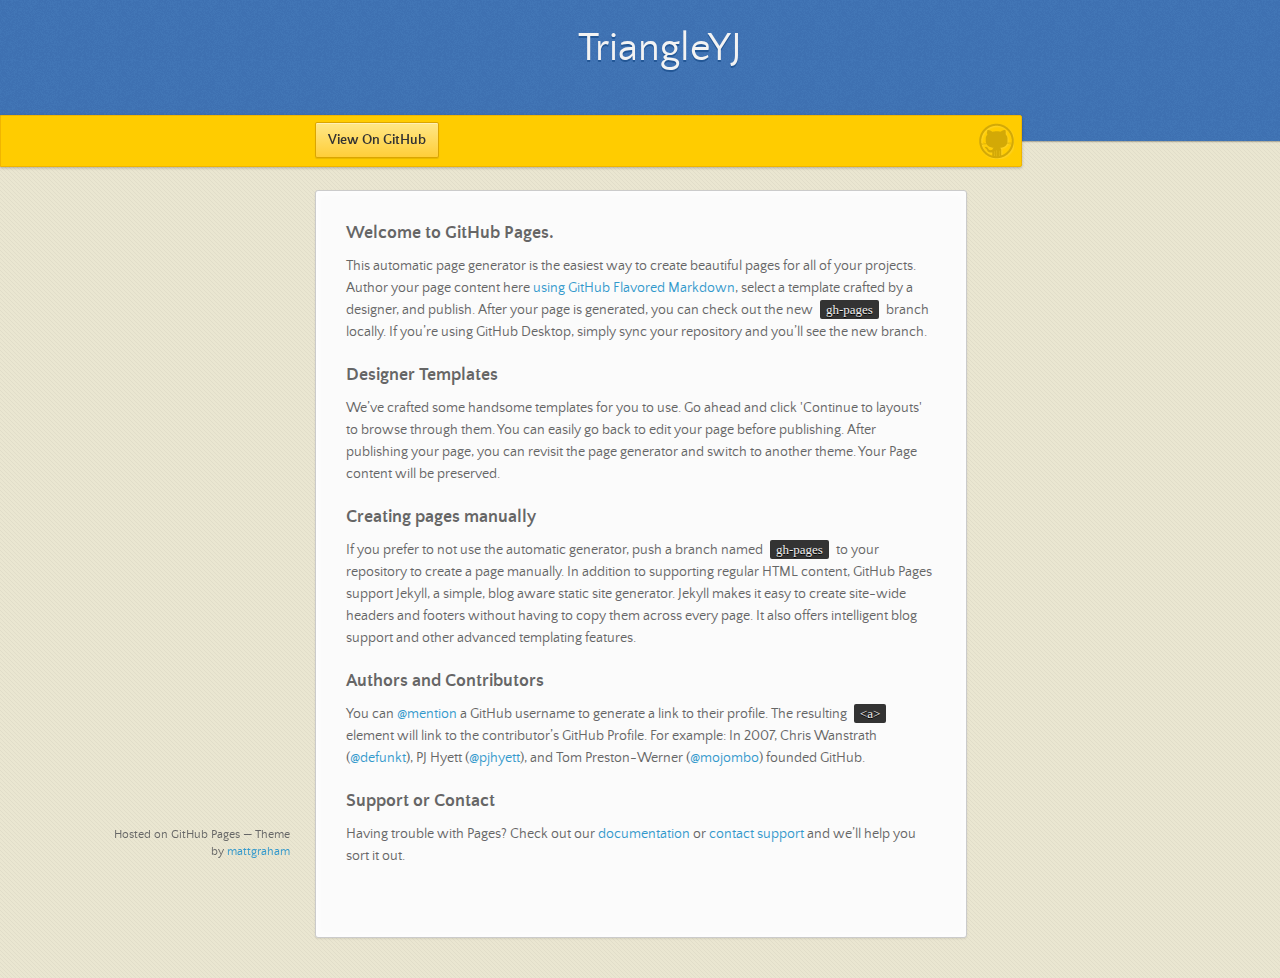
<file: index.html>
<!doctype html>
<html>
  <head>
    <meta charset="utf-8">
    <meta http-equiv="X-UA-Compatible" content="chrome=1">
    <title>TriangleYJ Homepage</title>
    <link rel="stylesheet" href="stylesheets/styles.css">
    <link rel="stylesheet" href="stylesheets/github-dark.css">
    <script src="https://ajax.googleapis.com/ajax/libs/jquery/1.7.1/jquery.min.js"></script>
    <script src="javascripts/main.js"></script>
    <!--[if lt IE 9]>
      <script src="//html5shiv.googlecode.com/svn/trunk/html5.js"></script>
    <![endif]-->
    <meta name="viewport" content="width=device-width, initial-scale=1, user-scalable=no">

  </head>
  <body>

      <header>
        <h1>TriangleYJ</h1>
        <p></p>
      </header>

      <div id="banner">
        <span id="logo"></span>

        <a href="https://github.com/TriangleYJ" class="button fork"><strong>View On GitHub</strong></a>
      </div><!-- end banner -->

    <div class="wrapper">
      <nav>
        <ul></ul>
      </nav>
      <section>
        <h3>
<a id="welcome-to-github-pages" class="anchor" href="#welcome-to-github-pages" aria-hidden="true"><span aria-hidden="true" class="octicon octicon-link"></span></a>Welcome to GitHub Pages.</h3>

<p>This automatic page generator is the easiest way to create beautiful pages for all of your projects. Author your page content here <a href="https://guides.github.com/features/mastering-markdown/">using GitHub Flavored Markdown</a>, select a template crafted by a designer, and publish. After your page is generated, you can check out the new <code>gh-pages</code> branch locally. If you’re using GitHub Desktop, simply sync your repository and you’ll see the new branch.</p>

<h3>
<a id="designer-templates" class="anchor" href="#designer-templates" aria-hidden="true"><span aria-hidden="true" class="octicon octicon-link"></span></a>Designer Templates</h3>

<p>We’ve crafted some handsome templates for you to use. Go ahead and click 'Continue to layouts' to browse through them. You can easily go back to edit your page before publishing. After publishing your page, you can revisit the page generator and switch to another theme. Your Page content will be preserved.</p>

<h3>
<a id="creating-pages-manually" class="anchor" href="#creating-pages-manually" aria-hidden="true"><span aria-hidden="true" class="octicon octicon-link"></span></a>Creating pages manually</h3>

<p>If you prefer to not use the automatic generator, push a branch named <code>gh-pages</code> to your repository to create a page manually. In addition to supporting regular HTML content, GitHub Pages support Jekyll, a simple, blog aware static site generator. Jekyll makes it easy to create site-wide headers and footers without having to copy them across every page. It also offers intelligent blog support and other advanced templating features.</p>

<h3>
<a id="authors-and-contributors" class="anchor" href="#authors-and-contributors" aria-hidden="true"><span aria-hidden="true" class="octicon octicon-link"></span></a>Authors and Contributors</h3>

<p>You can <a href="https://help.github.com/articles/basic-writing-and-formatting-syntax/#mentioning-users-and-teams" class="user-mention">@mention</a> a GitHub username to generate a link to their profile. The resulting <code>&lt;a&gt;</code> element will link to the contributor’s GitHub Profile. For example: In 2007, Chris Wanstrath (<a href="https://github.com/defunkt" class="user-mention">@defunkt</a>), PJ Hyett (<a href="https://github.com/pjhyett" class="user-mention">@pjhyett</a>), and Tom Preston-Werner (<a href="https://github.com/mojombo" class="user-mention">@mojombo</a>) founded GitHub.</p>

<h3>
<a id="support-or-contact" class="anchor" href="#support-or-contact" aria-hidden="true"><span aria-hidden="true" class="octicon octicon-link"></span></a>Support or Contact</h3>

<p>Having trouble with Pages? Check out our <a href="https://help.github.com/pages">documentation</a> or <a href="https://github.com/contact">contact support</a> and we’ll help you sort it out.</p>
      </section>
      <footer>
        <p><small>Hosted on GitHub Pages &mdash; Theme by <a href="https://twitter.com/michigangraham">mattgraham</a></small></p>
      </footer>
    </div>
    <!--[if !IE]><script>fixScale(document);</script><![endif]-->
    
  </body>
</html>
</file>
<file: stylesheets/styles.css>
/*
Leap Day for GitHub Pages
by Matt Graham
*/
@font-face {
  font-family: 'Quattrocento Sans';
  src: url("../fonts/quattrocentosans-bold-webfont.eot");
  src: url("../fonts/quattrocentosans-bold-webfont.eot?#iefix") format("embedded-opentype"), url("../fonts/quattrocentosans-bold-webfont.woff") format("woff"), url("../fonts/quattrocentosans-bold-webfont.ttf") format("truetype"), url("../fonts/quattrocentosans-bold-webfont.svg#QuattrocentoSansBold") format("svg");
  font-weight: bold;
  font-style: normal;
}

@font-face {
  font-family: 'Quattrocento Sans';
  src: url("../fonts/quattrocentosans-bolditalic-webfont.eot");
  src: url("../fonts/quattrocentosans-bolditalic-webfont.eot?#iefix") format("embedded-opentype"), url("../fonts/quattrocentosans-bolditalic-webfont.woff") format("woff"), url("../fonts/quattrocentosans-bolditalic-webfont.ttf") format("truetype"), url("../fonts/quattrocentosans-bolditalic-webfont.svg#QuattrocentoSansBoldItalic") format("svg");
  font-weight: bold;
  font-style: italic;
}

@font-face {
  font-family: 'Quattrocento Sans';
  src: url("../fonts/quattrocentosans-italic-webfont.eot");
  src: url("../fonts/quattrocentosans-italic-webfont.eot?#iefix") format("embedded-opentype"), url("../fonts/quattrocentosans-italic-webfont.woff") format("woff"), url("../fonts/quattrocentosans-italic-webfont.ttf") format("truetype"), url("../fonts/quattrocentosans-italic-webfont.svg#QuattrocentoSansItalic") format("svg");
  font-weight: normal;
  font-style: italic;
}

@font-face {
  font-family: 'Quattrocento Sans';
  src: url("../fonts/quattrocentosans-regular-webfont.eot");
  src: url("../fonts/quattrocentosans-regular-webfont.eot?#iefix") format("embedded-opentype"), url("../fonts/quattrocentosans-regular-webfont.woff") format("woff"), url("../fonts/quattrocentosans-regular-webfont.ttf") format("truetype"), url("../fonts/quattrocentosans-regular-webfont.svg#QuattrocentoSansRegular") format("svg");
  font-weight: normal;
  font-style: normal;
}

@font-face {
  font-family: 'Copse';
  src: url("../fonts/copse-regular-webfont.eot");
  src: url("../fonts/copse-regular-webfont.eot?#iefix") format("embedded-opentype"), url("../fonts/copse-regular-webfont.woff") format("woff"), url("../fonts/copse-regular-webfont.ttf") format("truetype"), url("../fonts/copse-regular-webfont.svg#CopseRegular") format("svg");
  font-weight: normal;
  font-style: normal;
}

/* normalize.css 2012-02-07T12:37 UTC - https://github.com/necolas/normalize.css */
/* =============================================================================
   HTML5 display definitions
   ========================================================================== */
/*
 * Corrects block display not defined in IE6/7/8/9 & FF3
 */
article,
aside,
details,
figcaption,
figure,
footer,
header,
hgroup,
nav,
section,
summary {
  display: block;
}

/*
 * Corrects inline-block display not defined in IE6/7/8/9 & FF3
 */
audio,
canvas,
video {
  display: inline-block;
  *display: inline;
  *zoom: 1;
}

/*
 * Prevents modern browsers from displaying 'audio' without controls
 */
audio:not([controls]) {
  display: none;
}

/*
 * Addresses styling for 'hidden' attribute not present in IE7/8/9, FF3, S4
 * Known issue: no IE6 support
 */
[hidden] {
  display: none;
}

/* =============================================================================
   Base
   ========================================================================== */
/*
 * 1. Corrects text resizing oddly in IE6/7 when body font-size is set using em units
 *    http://clagnut.com/blog/348/#c790
 * 2. Prevents iOS text size adjust after orientation change, without disabling user zoom
 *    www.456bereastreet.com/archive/201012/controlling_text_size_in_safari_for_ios_without_disabling_user_zoom/
 */
html {
  font-size: 100%;
  /* 1 */
  -webkit-text-size-adjust: 100%;
  /* 2 */
  -ms-text-size-adjust: 100%;
  /* 2 */
}

/*
 * Addresses font-family inconsistency between 'textarea' and other form elements.
 */
html,
button,
input,
select,
textarea {
  font-family: sans-serif;
}

/*
 * Addresses margins handled incorrectly in IE6/7
 */
body {
  margin: 0;
}

/* =============================================================================
   Links
   ========================================================================== */
/*
 * Addresses outline displayed oddly in Chrome
 */
a:focus {
  outline: thin dotted;
}

/*
 * Improves readability when focused and also mouse hovered in all browsers
 * people.opera.com/patrickl/experiments/keyboard/test
 */
a:hover,
a:active {
  outline: 0;
}

/* =============================================================================
   Typography
   ========================================================================== */
/*
 * Addresses font sizes and margins set differently in IE6/7
 * Addresses font sizes within 'section' and 'article' in FF4+, Chrome, S5
 */
h1 {
  font-size: 2em;
  margin: 0.67em 0;
}

h2 {
  font-size: 1.5em;
  margin: 0.83em 0;
}

h3 {
  font-size: 1.17em;
  margin: 1em 0;
}

h4 {
  font-size: 1em;
  margin: 1.33em 0;
}

h5 {
  font-size: 0.83em;
  margin: 1.67em 0;
}

h6 {
  font-size: 0.75em;
  margin: 2.33em 0;
}

/*
 * Addresses styling not present in IE7/8/9, S5, Chrome
 */
abbr[title] {
  border-bottom: 1px dotted;
}

/*
 * Addresses style set to 'bolder' in FF3+, S4/5, Chrome
*/
b,
strong {
  font-weight: bold;
}

blockquote {
  margin: 1em 40px;
}

/*
 * Addresses styling not present in S5, Chrome
 */
dfn {
  font-style: italic;
}

/*
 * Addresses styling not present in IE6/7/8/9
 */
mark {
  background: #ff0;
  color: #000;
}

/*
 * Addresses margins set differently in IE6/7
 */
p,
pre {
  margin: 1em 0;
}

/*
 * Corrects font family set oddly in IE6, S4/5, Chrome
 * en.wikipedia.org/wiki/User:Davidgothberg/Test59
 */
pre,
code,
kbd,
samp {
  font-family: monospace, serif;
  _font-family: 'courier new', monospace;
  font-size: 1em;
}

/*
 * 1. Addresses CSS quotes not supported in IE6/7
 * 2. Addresses quote property not supported in S4
 */
/* 1 */
q {
  quotes: none;
}

/* 2 */
q:before,
q:after {
  content: '';
  content: none;
}

small {
  font-size: 75%;
}

/*
 * Prevents sub and sup affecting line-height in all browsers
 * gist.github.com/413930
 */
sub,
sup {
  font-size: 75%;
  line-height: 0;
  position: relative;
  vertical-align: baseline;
}

sup {
  top: -0.5em;
}

sub {
  bottom: -0.25em;
}

/* =============================================================================
   Lists
   ========================================================================== */
/*
 * Addresses margins set differently in IE6/7
 */
dl,
menu,
ol,
ul {
  margin: 1em 0;
}

dd {
  margin: 0 0 0 40px;
}

/*
 * Addresses paddings set differently in IE6/7
 */
menu,
ol,
ul {
  padding: 0 0 0 40px;
}

/*
 * Corrects list images handled incorrectly in IE7
 */
nav ul,
nav ol {
  list-style: none;
  list-style-image: none;
}

/* =============================================================================
   Embedded content
   ========================================================================== */
/*
 * 1. Removes border when inside 'a' element in IE6/7/8/9, FF3
 * 2. Improves image quality when scaled in IE7
 *    code.flickr.com/blog/2008/11/12/on-ui-quality-the-little-things-client-side-image-resizing/
 */
img {
  border: 0;
  /* 1 */
  -ms-interpolation-mode: bicubic;
  /* 2 */
}

/*
 * Corrects overflow displayed oddly in IE9
 */
svg:not(:root) {
  overflow: hidden;
}

/* =============================================================================
   Figures
   ========================================================================== */
/*
 * Addresses margin not present in IE6/7/8/9, S5, O11
 */
figure {
  margin: 0;
}

/* =============================================================================
   Forms
   ========================================================================== */
/*
 * Corrects margin displayed oddly in IE6/7
 */
form {
  margin: 0;
}

/*
 * Define consistent border, margin, and padding
 */
fieldset {
  border: 1px solid #c0c0c0;
  margin: 0 2px;
  padding: 0.35em 0.625em 0.75em;
}

/*
 * 1. Corrects color not being inherited in IE6/7/8/9
 * 2. Corrects text not wrapping in FF3 
 * 3. Corrects alignment displayed oddly in IE6/7
 */
legend {
  border: 0;
  /* 1 */
  padding: 0;
  white-space: normal;
  /* 2 */
  *margin-left: -7px;
  /* 3 */
}

/*
 * 1. Corrects font size not being inherited in all browsers
 * 2. Addresses margins set differently in IE6/7, FF3+, S5, Chrome
 * 3. Improves appearance and consistency in all browsers
 */
button,
input,
select,
textarea {
  font-size: 100%;
  /* 1 */
  margin: 0;
  /* 2 */
  vertical-align: baseline;
  /* 3 */
  *vertical-align: middle;
  /* 3 */
}

/*
 * Addresses FF3/4 setting line-height on 'input' using !important in the UA stylesheet
 */
button,
input {
  line-height: normal;
  /* 1 */
}

/*
 * 1. Improves usability and consistency of cursor style between image-type 'input' and others
 * 2. Corrects inability to style clickable 'input' types in iOS
 * 3. Removes inner spacing in IE7 without affecting normal text inputs
 *    Known issue: inner spacing remains in IE6
 */
button,
input[type="button"],
input[type="reset"],
input[type="submit"] {
  cursor: pointer;
  /* 1 */
  -webkit-appearance: button;
  /* 2 */
  *overflow: visible;
  /* 3 */
}

/*
 * Re-set default cursor for disabled elements
 */
button[disabled],
input[disabled] {
  cursor: default;
}

/*
 * 1. Addresses box sizing set to content-box in IE8/9
 * 2. Removes excess padding in IE8/9
 * 3. Removes excess padding in IE7
      Known issue: excess padding remains in IE6
 */
input[type="checkbox"],
input[type="radio"] {
  box-sizing: border-box;
  /* 1 */
  padding: 0;
  /* 2 */
  *height: 13px;
  /* 3 */
  *width: 13px;
  /* 3 */
}

/*
 * 1. Addresses appearance set to searchfield in S5, Chrome
 * 2. Addresses box-sizing set to border-box in S5, Chrome (include -moz to future-proof)
 */
input[type="search"] {
  -webkit-appearance: textfield;
  /* 1 */
  -moz-box-sizing: content-box;
  -webkit-box-sizing: content-box;
  /* 2 */
  box-sizing: content-box;
}

/*
 * Removes inner padding and search cancel button in S5, Chrome on OS X
 */
input[type="search"]::-webkit-search-decoration,
input[type="search"]::-webkit-search-cancel-button {
  -webkit-appearance: none;
}

/*
 * Removes inner padding and border in FF3+
 * www.sitepen.com/blog/2008/05/14/the-devils-in-the-details-fixing-dojos-toolbar-buttons/
 */
button::-moz-focus-inner,
input::-moz-focus-inner {
  border: 0;
  padding: 0;
}

/*
 * 1. Removes default vertical scrollbar in IE6/7/8/9
 * 2. Improves readability and alignment in all browsers
 */
textarea {
  overflow: auto;
  /* 1 */
  vertical-align: top;
  /* 2 */
}

/* =============================================================================
   Tables
   ========================================================================== */
/*
 * Remove most spacing between table cells
 */
table {
  border-collapse: collapse;
  border-spacing: 0;
}

body {
  font: 14px/22px "Quattrocento Sans", "Helvetica Neue", Helvetica, Arial, sans-serif;
  color: #666;
  font-weight: 300;
  margin: 0px;
  padding: 0px 0 20px 0px;
  background: url(../images/body-background.png) #eae6d1;
}

h1, h2, h3, h4, h5, h6 {
  color: #333;
  margin: 0 0 10px;
}

p, ul, ol, table, pre, dl {
  margin: 0 0 20px;
}

h1, h2, h3 {
  line-height: 1.1;
}

h1 {
  font-size: 28px;
}

h2 {
  font-size: 24px;
  color: #393939;
}

h3, h4, h5, h6 {
  color: #666666;
}

h3 {
  font-size: 18px;
  line-height: 24px;
}

a {
  color: #3399cc;
  font-weight: 400;
  text-decoration: none;
}

a small {
  font-size: 11px;
  color: #666;
  margin-top: -0.6em;
  display: block;
}

ul {
  list-style-image: url("../images/bullet.png");
}

strong {
  font-weight: bold;
  color: #333;
}

.wrapper {
  width: 650px;
  margin: 0 auto;
  position: relative;
}

section img {
  max-width: 100%;
}

blockquote {
  border-left: 1px solid #ffcc00;
  margin: 0;
  padding: 0 0 0 20px;
  font-style: italic;
}

code {
  font-family: "Lucida Sans", Monaco, Bitstream Vera Sans Mono, Lucida Console, Terminal;
  font-size: 13px;
  color: #efefef;
  text-shadow: 0px 1px 0px #000;
  margin: 0 4px;
  padding: 2px 6px;
  background: #333;
  -moz-border-radius: 2px;
  -webkit-border-radius: 2px;
  -o-border-radius: 2px;
  -ms-border-radius: 2px;
  -khtml-border-radius: 2px;
  border-radius: 2px;
}

pre {
  padding: 8px 15px;
  background: #333333;
  -moz-border-radius: 3px;
  -webkit-border-radius: 3px;
  -o-border-radius: 3px;
  -ms-border-radius: 3px;
  -khtml-border-radius: 3px;
  border-radius: 3px;
  border: 1px solid #c7c7c7;
  overflow: auto;
  overflow-y: hidden;
}
pre code {
  margin: 0px;
  padding: 0px;
}

table {
  width: 100%;
  border-collapse: collapse;
}

th {
  text-align: left;
  padding: 5px 10px;
  border-bottom: 1px solid #e5e5e5;
  color: #444;
}

td {
  text-align: left;
  padding: 5px 10px;
  border-bottom: 1px solid #e5e5e5;
  border-right: 1px solid #ffcc00;
}
td:first-child {
  border-left: 1px solid #ffcc00;
}

hr {
  border: 0;
  outline: none;
  height: 11px;
  background: transparent url("../images/hr.gif") center center repeat-x;
  margin: 0 0 20px;
}

dt {
  color: #444;
  font-weight: 700;
}

header {
  padding: 25px 20px 40px 20px;
  margin: 0;
  position: fixed;
  top: 0;
  left: 0;
  right: 0;
  width: 100%;
  text-align: center;
  background: url(../images/background.png) #4276b6;
  -moz-box-shadow: 1px 0px 2px rgba(0, 0, 0, 0.75);
  -webkit-box-shadow: 1px 0px 2px rgba(0, 0, 0, 0.75);
  -o-box-shadow: 1px 0px 2px rgba(0, 0, 0, 0.75);
  box-shadow: 1px 0px 2px rgba(0, 0, 0, 0.75);
  z-index: 99;
  -webkit-font-smoothing: antialiased;
  min-height: 76px;
}
header h1 {
  font: 40px/48px "Quattrocento Sans", "Helvetica Neue", Helvetica, Arial, sans-serif;
  color: #f3f3f3;
  text-shadow: 0px 2px 0px #235796;
  margin: 0px;
  white-space: nowrap;
  overflow: hidden;
  text-overflow: ellipsis;
  -o-text-overflow: ellipsis;
  -ms-text-overflow: ellipsis;
}
header p {
  color: #d8d8d8;
  text-shadow: rgba(0, 0, 0, 0.2) 0 1px 0;
  font-size: 18px;
  margin: 0px;
}

#banner {
  z-index: 100;
  left: 0;
  right: 50%;
  height: 50px;
  margin-right: -382px;
  position: fixed;
  top: 115px;
  background: #ffcc00;
  border: 1px solid #f0b500;
  -moz-box-shadow: 0px 1px 3px rgba(0, 0, 0, 0.25);
  -webkit-box-shadow: 0px 1px 3px rgba(0, 0, 0, 0.25);
  -o-box-shadow: 0px 1px 3px rgba(0, 0, 0, 0.25);
  box-shadow: 0px 1px 3px rgba(0, 0, 0, 0.25);
  -moz-border-radius: 0px 2px 2px 0px;
  -webkit-border-radius: 0px 2px 2px 0px;
  -o-border-radius: 0px 2px 2px 0px;
  -ms-border-radius: 0px 2px 2px 0px;
  -khtml-border-radius: 0px 2px 2px 0px;
  border-radius: 0px 2px 2px 0px;
  padding-right: 10px;
}
#banner .button {
  border: 1px solid #dba500;
  background: -webkit-gradient(linear, 50% 0%, 50% 100%, color-stop(0%, #ffe788), color-stop(100%, #ffce38));
  background: -webkit-linear-gradient(#ffe788, #ffce38);
  background: -moz-linear-gradient(#ffe788, #ffce38);
  background: -o-linear-gradient(#ffe788, #ffce38);
  background: -ms-linear-gradient(#ffe788, #ffce38);
  background: linear-gradient(#ffe788, #ffce38);
  -moz-border-radius: 2px;
  -webkit-border-radius: 2px;
  -o-border-radius: 2px;
  -ms-border-radius: 2px;
  -khtml-border-radius: 2px;
  border-radius: 2px;
  -moz-box-shadow: inset 0px 1px 0px rgba(255, 255, 255, 0.4), 0px 1px 1px rgba(0, 0, 0, 0.1);
  -webkit-box-shadow: inset 0px 1px 0px rgba(255, 255, 255, 0.4), 0px 1px 1px rgba(0, 0, 0, 0.1);
  -o-box-shadow: inset 0px 1px 0px rgba(255, 255, 255, 0.4), 0px 1px 1px rgba(0, 0, 0, 0.1);
  box-shadow: inset 0px 1px 0px rgba(255, 255, 255, 0.4), 0px 1px 1px rgba(0, 0, 0, 0.1);
  background-color: #FFE788;
  margin-left: 5px;
  padding: 10px 12px;
  margin-top: 6px;
  line-height: 14px;
  font-size: 14px;
  color: #333;
  font-weight: bold;
  display: inline-block;
  text-align: center;
}
#banner .button:hover {
  background: -webkit-gradient(linear, 50% 0%, 50% 100%, color-stop(0%, #ffe788), color-stop(100%, #ffe788));
  background: -webkit-linear-gradient(#ffe788, #ffe788);
  background: -moz-linear-gradient(#ffe788, #ffe788);
  background: -o-linear-gradient(#ffe788, #ffe788);
  background: -ms-linear-gradient(#ffe788, #ffe788);
  background: linear-gradient(#ffe788, #ffe788);
  background-color: #ffeca0;
}
#banner .fork {
  position: fixed;
  left: 50%;
  margin-left: -325px;
  padding: 10px 12px;
  margin-top: 6px;
  line-height: 14px;
  font-size: 14px;
  background-color: #FFE788;
}
#banner .downloads {
  float: right;
  margin: 0 45px 0 0;
}
#banner .downloads span {
  float: left;
  line-height: 52px;
  font-size: 90%;
  color: #9d7f0d;
  text-transform: uppercase;
  text-shadow: rgba(255, 255, 255, 0.2) 0 1px 0;
}
#banner ul {
  list-style: none;
  height: 40px;
  padding: 0;
  float: left;
  margin-left: 10px;
}
#banner ul li {
  display: inline;
}
#banner ul li a.button {
  background-color: #FFE788;
}
#banner #logo {
  position: absolute;
  height: 36px;
  width: 36px;
  right: 7px;
  top: 7px;
  display: block;
  background: url(../images/octocat-logo.png);
}

section {
  width: 590px;
  padding: 30px 30px 50px 30px;
  margin: 20px 0;
  margin-top: 190px;
  position: relative;
  background: #fbfbfb;
  -moz-border-radius: 3px;
  -webkit-border-radius: 3px;
  -o-border-radius: 3px;
  -ms-border-radius: 3px;
  -khtml-border-radius: 3px;
  border-radius: 3px;
  border: 1px solid #cbcbcb;
  -moz-box-shadow: 0px 1px 2px rgba(0, 0, 0, 0.09), inset 0px 0px 2px 2px rgba(255, 255, 255, 0.5), inset 0 0 5px 5px rgba(255, 255, 255, 0.4);
  -webkit-box-shadow: 0px 1px 2px rgba(0, 0, 0, 0.09), inset 0px 0px 2px 2px rgba(255, 255, 255, 0.5), inset 0 0 5px 5px rgba(255, 255, 255, 0.4);
  -o-box-shadow: 0px 1px 2px rgba(0, 0, 0, 0.09), inset 0px 0px 2px 2px rgba(255, 255, 255, 0.5), inset 0 0 5px 5px rgba(255, 255, 255, 0.4);
  box-shadow: 0px 1px 2px rgba(0, 0, 0, 0.09), inset 0px 0px 2px 2px rgba(255, 255, 255, 0.5), inset 0 0 5px 5px rgba(255, 255, 255, 0.4);
}

small {
  font-size: 12px;
}

nav {
  width: 230px;
  position: fixed;
  top: 220px;
  left: 50%;
  margin-left: -580px;
  text-align: right;
}
nav ul {
  list-style: none;
  list-style-image: none;
  font-size: 14px;
  line-height: 24px;
}
nav ul li {
  padding: 5px 0px;
  line-height: 16px;
}
nav ul li.tag-h1 {
  font-size: 1.2em;
}
nav ul li.tag-h1 a {
  font-weight: bold;
  color: #333;
}
nav ul li.tag-h2 + .tag-h1 {
  margin-top: 10px;
}
nav ul a {
  color: #666;
}
nav ul a:hover {
  color: #999;
}

footer {
  width: 180px;
  position: fixed;
  left: 50%;
  margin-left: -530px;
  bottom: 20px;
  text-align: right;
  line-height: 16px;
}

@media print, screen and (max-width: 1060px) {
  div.wrapper {
    width: auto;
    margin: 0;
  }

  nav {
    display: none;
  }

  header, section, footer {
    float: none;
  }
  header h1, section h1, footer h1 {
    white-space: nowrap;
    overflow: hidden;
    text-overflow: ellipsis;
    -o-text-overflow: ellipsis;
    -ms-text-overflow: ellipsis;
  }

  #banner {
    width: 100%;
  }
  #banner .downloads {
    margin-right: 60px;
  }
  #banner #logo {
    margin-right: 15px;
  }

  section {
    border: 1px solid #e5e5e5;
    border-width: 1px 0;
    padding: 20px auto;
    margin: 190px auto 20px;
    max-width: 600px;
  }

  footer {
    text-align: center;
    margin: 20px auto;
    position: relative;
    left: auto;
    bottom: auto;
    width: auto;
  }
}
@media print, screen and (max-width: 720px) {
  body {
    word-wrap: break-word;
  }

  header {
    padding: 20px 20px;
    margin: 0;
  }
  header h1 {
    font-size: 32px;
    white-space: nowrap;
    overflow: hidden;
    text-overflow: ellipsis;
    -o-text-overflow: ellipsis;
    -ms-text-overflow: ellipsis;
  }
  header p {
    display: none;
  }

  #banner {
    top: 80px;
  }
  #banner .fork {
    float: left;
    display: inline-block;
    margin-left: 0px;
    position: fixed;
    left: 20px;
  }

  section {
    margin-top: 130px;
    margin-bottom: 0px;
    width: auto;
  }

  header ul, header p.view {
    position: static;
  }
}
@media print, screen and (max-width: 480px) {
  header {
    position: relative;
    padding: 5px 0px;
    min-height: 0px;
  }
  header h1 {
    font-size: 24px;
    white-space: nowrap;
    overflow: hidden;
    text-overflow: ellipsis;
    -o-text-overflow: ellipsis;
    -ms-text-overflow: ellipsis;
  }

  section {
    margin-top: 5px;
  }

  #banner {
    display: none;
  }

  header ul {
    display: none;
  }
}
@media print {
  body {
    padding: 0.4in;
    font-size: 12pt;
    color: #444;
  }
}
@media print, screen and (max-height: 680px) {
  footer {
    text-align: center;
    margin: 20px auto;
    position: relative;
    left: auto;
    bottom: auto;
    width: auto;
  }
}
@media print, screen and (max-height: 480px) {
  nav {
    display: none;
  }

  footer {
    text-align: center;
    margin: 20px auto;
    position: relative;
    left: auto;
    bottom: auto;
    width: auto;
  }
}
</file>
<file: stylesheets/github-dark.css>
/*
The MIT License (MIT)

Copyright (c) 2015 GitHub, Inc.

Permission is hereby granted, free of charge, to any person obtaining a copy
of this software and associated documentation files (the "Software"), to deal
in the Software without restriction, including without limitation the rights
to use, copy, modify, merge, publish, distribute, sublicense, and/or sell
copies of the Software, and to permit persons to whom the Software is
furnished to do so, subject to the following conditions:

The above copyright notice and this permission notice shall be included in all
copies or substantial portions of the Software.

THE SOFTWARE IS PROVIDED "AS IS", WITHOUT WARRANTY OF ANY KIND, EXPRESS OR
IMPLIED, INCLUDING BUT NOT LIMITED TO THE WARRANTIES OF MERCHANTABILITY,
FITNESS FOR A PARTICULAR PURPOSE AND NONINFRINGEMENT. IN NO EVENT SHALL THE
AUTHORS OR COPYRIGHT HOLDERS BE LIABLE FOR ANY CLAIM, DAMAGES OR OTHER
LIABILITY, WHETHER IN AN ACTION OF CONTRACT, TORT OR OTHERWISE, ARISING FROM,
OUT OF OR IN CONNECTION WITH THE SOFTWARE OR THE USE OR OTHER DEALINGS IN THE
SOFTWARE.

*/

.pl-c /* comment */ {
  color: #969896;
}

.pl-c1      /* constant, markup.raw, meta.diff.header, meta.module-reference, meta.property-name, support, support.constant, support.variable, variable.other.constant */,
.pl-s .pl-v /* string variable */ {
  color: #0099cd;
}

.pl-e  /* entity */,
.pl-en /* entity.name */ {
  color: #9774cb;
}

.pl-s .pl-s1 /* string source */,
.pl-smi      /* storage.modifier.import, storage.modifier.package, storage.type.java, variable.other, variable.parameter.function */ {
  color: #ddd;
}

.pl-ent /* entity.name.tag */ {
  color: #7bcc72;
}

.pl-k /* keyword, storage, storage.type */ {
  color: #cc2372;
}

.pl-pds              /* punctuation.definition.string, string.regexp.character-class */,
.pl-s                /* string */,
.pl-s .pl-pse .pl-s1 /* string punctuation.section.embedded source */,
.pl-sr               /* string.regexp */,
.pl-sr .pl-cce       /* string.regexp constant.character.escape */,
.pl-sr .pl-sra       /* string.regexp string.regexp.arbitrary-repitition */,
.pl-sr .pl-sre       /* string.regexp source.ruby.embedded */ {
  color: #3c66e2;
}

.pl-v /* variable */ {
  color: #fb8764;
}

.pl-id /* invalid.deprecated */ {
  color: #e63525;
}

.pl-ii /* invalid.illegal */ {
  background-color: #e63525;
  color: #f8f8f8;
}

.pl-sr .pl-cce /* string.regexp constant.character.escape */ {
  color: #7bcc72;
  font-weight: bold;
}

.pl-ml /* markup.list */ {
  color: #c26b2b;
}

.pl-mh        /* markup.heading */,
.pl-mh .pl-en /* markup.heading entity.name */,
.pl-ms        /* meta.separator */ {
  color: #264ec5;
  font-weight: bold;
}

.pl-mq /* markup.quote */ {
  color: #00acac;
}

.pl-mi /* markup.italic */ {
  color: #ddd;
  font-style: italic;
}

.pl-mb /* markup.bold */ {
  color: #ddd;
  font-weight: bold;
}

.pl-md /* markup.deleted, meta.diff.header.from-file */ {
  background-color: #ffecec;
  color: #bd2c00;
}

.pl-mi1 /* markup.inserted, meta.diff.header.to-file */ {
  background-color: #eaffea;
  color: #55a532;
}

.pl-mdr /* meta.diff.range */ {
  color: #9774cb;
  font-weight: bold;
}

.pl-mo /* meta.output */ {
  color: #264ec5;
}
</file>
